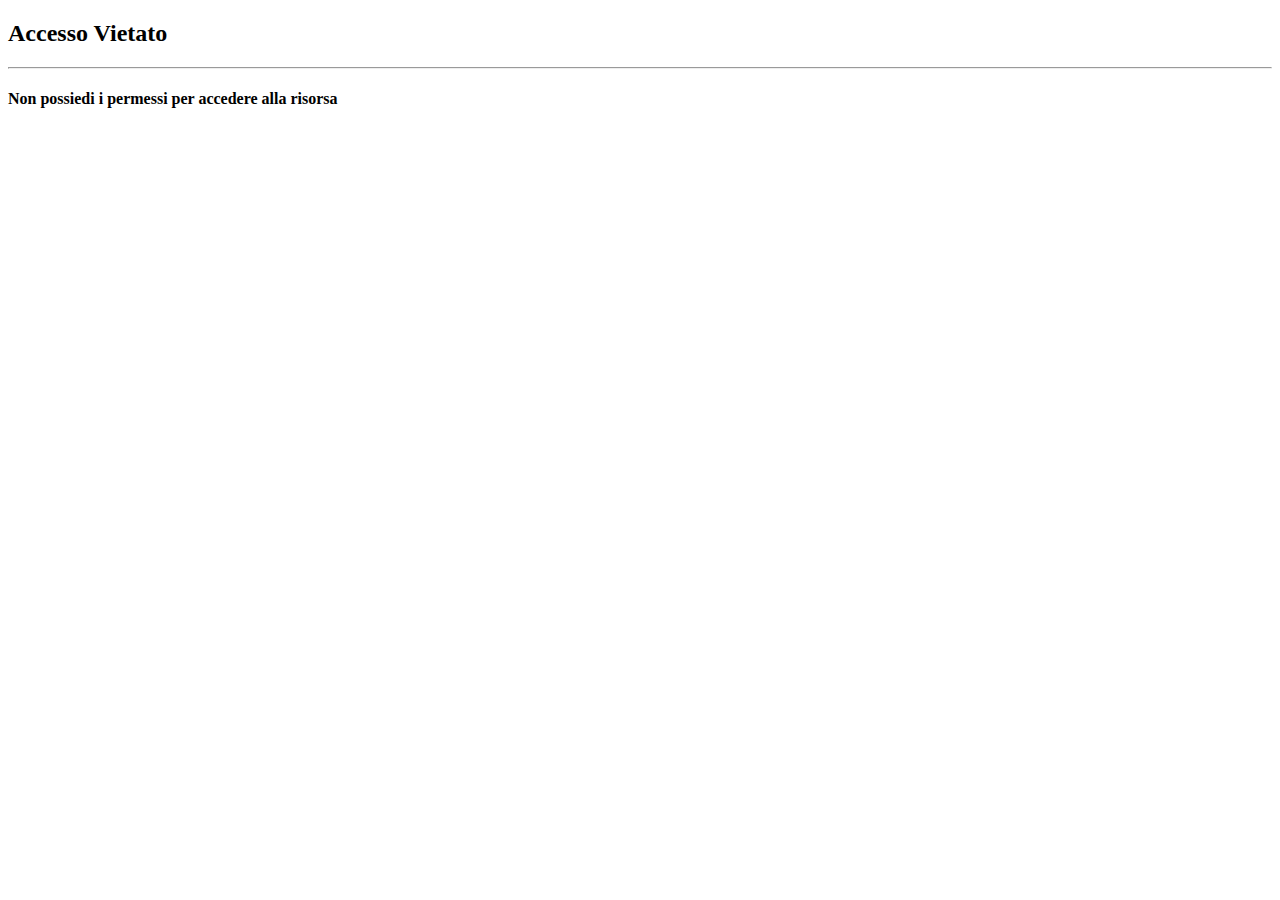
<file: src/main/webapp/WEB-INF/templates/views/denied.html>
<!DOCTYPE html>

<html xmlns:layout="http://www.ultraq.net.nz/thymeleaf/layout" xmlns:sec="https://www.thymeleaf.org/thymeleaf-extras-springsecurity3" layout:decorator="~{model/main.html}">
    <head>
        <title>Denied -- Title</title>
        <meta charset="UTF-8">
        <meta name="viewport" content="width=device-width, initial-scale=1.0">
    </head>
    <body>
          <div id="intro" class="view" layout:fragment="page-content">

            <div class="mask rgba-black-strong">

                <div class="container-fluid d-flex align-items-center justify-content-center h-100">

                    <div class="row d-flex justify-content-center text-center">

                        <div class="col-md-10">

                            <!-- Heading -->
                            <h2 class="display-4 font-weight-bold white-text pt-5 mb-2">Accesso Vietato</h2>

                            <!-- Divider -->
                            <hr class="hr-light">

                            <!-- Description -->
                            <h4 class="white-text my-4">Non possiedi i permessi per accedere alla risorsa</h4>

                        </div>

                    </div>

                </div>

            </div>

        </div>
    </body>
</html>
</file>
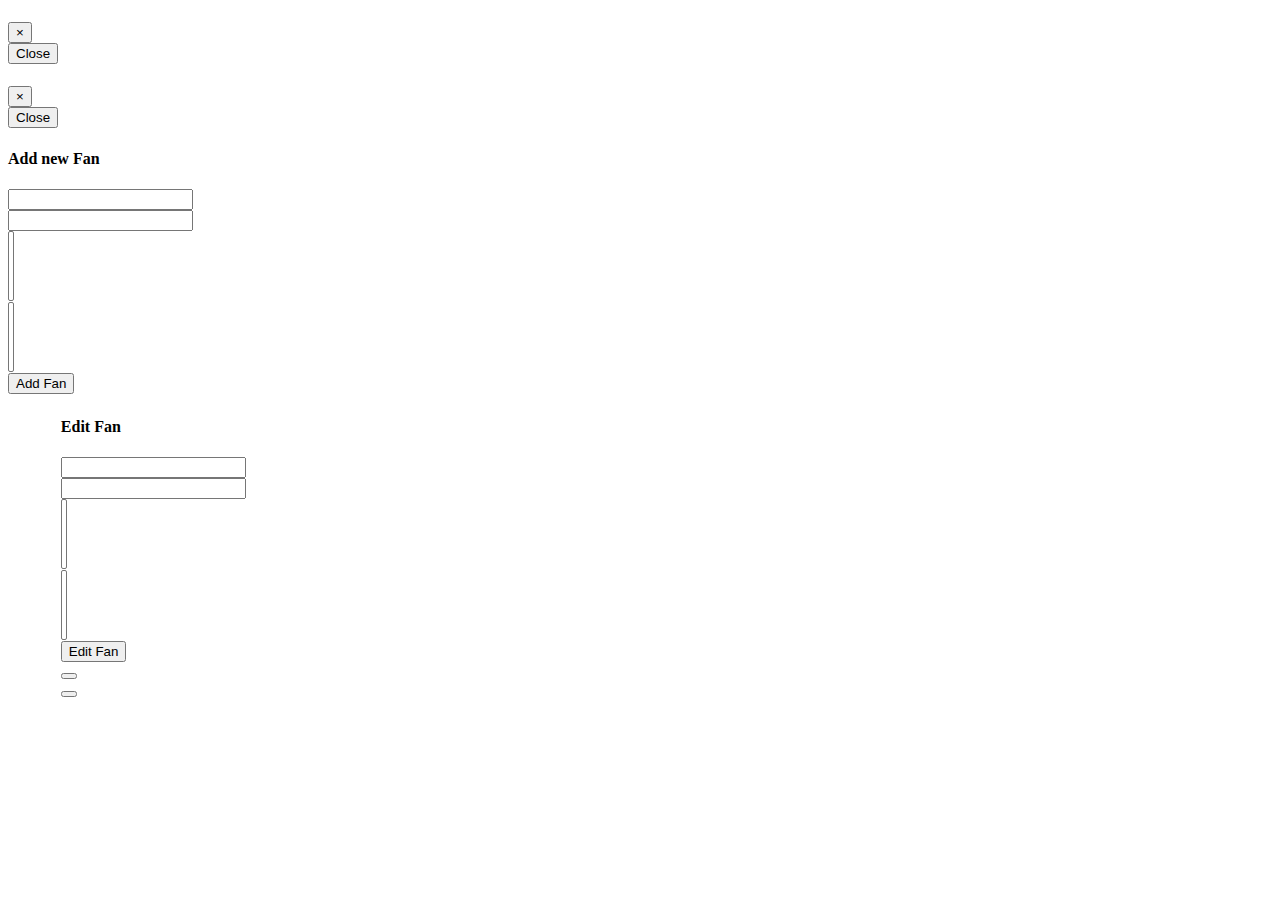
<file: src/main/webapp/WEB-INF/templates/views/fan.html>
<!DOCTYPE html>
<html xmlns:layout="http://www.ultraq.net.nz/thymeleaf/layout" xmlns:sec="https://www.thymeleaf.org/thymeleaf-extras-springsecurity3" layout:decorator="~{model/main.html}">
    <head>
        <title>FAN -- TITLE</title>
        <meta charset="UTF-8">
        <meta name="viewport" content="width=device-width, initial-scale=1.0">
    </head>
    <body>
        <div id="intro" class="view" layout:fragment="page-content" >

            <div class="mask rgba-black-strong">

                <div class="container-fluid d-flex align-items-center justify-content-center h-100">
                    <div th:if="${response != null && response.success == false}" class="alert alert-danger">
                        <div class="modal fade" id="modalPopupFalse" tabindex="-1" role="dialog" aria-labelledby="modalPopupFalse"
                             aria-hidden="true">
                            <div class="modal-dialog" role="document">
                                <div class="modal-content">
                                    <div class="modal-header">
                                        <h5 class="modal-title" id="exampleModalLabel" th:text="#{modal.popup.header.message}"></h5>
                                        <button type="button" class="close" data-dismiss="modal" aria-label="Close">
                                            <span aria-hidden="true">&times;</span>
                                        </button>
                                    </div>
                                    <div class="modal-body" th:text="${response.message}">

                                    </div>
                                    <div class="modal-footer">
                                        <button type="button" class="btn btn-danger" data-dismiss="modal">Close</button>
                                    </div>
                                </div>
                            </div>
                        </div>
                    </div>


                    <div th:if="${response != null && response.success == true}" 
                         class="alert alert-success"
                         >
                        <div class="modal fade" id="modalPopupTrue" tabindex="-1" role="dialog" aria-labelledby="modalPopupTrue"
                             aria-hidden="true">
                            <div class="modal-dialog" role="document">
                                <div class="modal-content">
                                    <div class="modal-header">
                                        <h5 class="modal-title" id="exampleModalLabel" th:text="#{modal.popup.header.message}"></h5>
                                        <button type="button" class="close" data-dismiss="modal" aria-label="Close">
                                            <span aria-hidden="true">&times;</span>
                                        </button>
                                    </div>
                                    <div class="modal-body" th:text="${response.message}">

                                    </div>
                                    <div class="modal-footer">
                                        <button type="button" class="btn btn-danger" data-dismiss="modal">Close</button>

                                    </div>
                                </div>
                            </div>
                        </div> 
                    </div>


                    <div class="row d-flex justify-content-center modalWrapper">

                        <div class="modal fade addNewInputs" id="modalAdd" tabindex="1" role="dialog" aria-labelledby="modalAdd"
                             aria-hidden="true">
                            <form class="form" method="post" th:action="@{/fan/save}" th:object="${newFan}">
                                <div class="modal-dialog" role="document">

                                    <div class="modal-content">          
                                        <div class="modal-header text-center">
                                            <h4 class="modal-title w-100 font-weight-bold text-primary ml-5">Add new Fan</h4>
                                        </div>
                                        <div class="modal-body mx-3">
                                            <div class="md-form mb-5">
                                                <input type="text" id="fullname" name="fullname"class="form-control validate" th:field="*{fullname}">
                                                <label data-error="wrong" data-success="right" th:text="#{teampage.table.label.fullname}" for="fullname"></label>
                                                <div th:if="${#fields.hasErrors('fullname')}"
                                                     th:errors="*{fullname}"
                                                     class="alert alert-danger"
                                                     ></div>
                                            </div>



                                            <div class="md-form mb-5">
                                                <input type="text" id="card_number" name="card_number" class="form-control validate" th:field="*{card_number}">
                                                <label data-error="wrong" data-success="right" th:text="#{teampage.table.label.card_number}" for="card_number"></label>
                                                <div th:if="${#fields.hasErrors('card_number')}"
                                                     th:errors="*{card_number}"
                                                     class="alert alert-danger"
                                                     ></div>
                                            </div>


                                            <div class="md-form mb-5">

                                                <select class="browser-default custom-select" id="players" multiple="true" th:field="*{players}" >

                                                    <option th:each="p:${players}" 
                                                            th:value="${p.id}" 
                                                            th:text="${p.id}" 
                                                            th:label="${p.fullname}">
                                                    </option>

                                                </select>
                                                <div th:if="${#fields.hasErrors('players')}"
                                                     th:errors="*{players}"
                                                     class="alert alert-danger"
                                                     ></div>
                                            </div>


                                            <div class="md-form mb-5">

                                                <select class="browser-default custom-select" id="teams" multiple="true" th:field="*{teams}" >

                                                    <option th:each="t:${teams}" 
                                                            th:value="${t.id}" 
                                                            th:text="${t.id}" 
                                                            th:label="${t.name}">
                                                    </option>

                                                </select>
                                                <div th:if="${#fields.hasErrors('teams')}"
                                                     th:errors="*{teams}"
                                                     class="alert alert-danger"
                                                     ></div>
                                            </div>       


                                            <div class="modal-footer d-flex justify-content-center buttonAddFormWrapper">
                                                <button  type="submit" class="btn btn-outline-primary btn-block buttonAdd">Add Fan
                                                    <i class="fas fa-paper-plane-o ml-1"></i>
                                                </button>
                                            </div>
                                        </div>

                                    </div>

                                </div>
                                <input type="hidden" name="${_csrf.parameterName}" value="${_csrf.token}" />

                            </form>
                        </div>

                    </div>



                    <div class="col-md-4 col-xs-3 col-lg-6 d-flex align-items-center justify-content-center h-100">




                        <table id="dtBasicExample" class="table table-striped table-fixed table-responsive-sm white table-bordered table-radius text-center" cellspacing="0" width="100%">
                            <thead>
                                <tr>
                                    <th class="th-sm w-25" th:text="#{teampage.table.label.fullname}">
                                    </th>
                                    <th class="th-sm w-25" th:text="#{teampage.table.label.card_number}">
                                    </th>
                                    <th class="th-sm w-25" th:text="#{teampage.table.label.team}">
                                    </th>
                                    <th class="th-sm w-25" th:text="#{teampage.table.label.player}">
                                    </th>
                                    <th class="th-sm w-50" th:text="#{teampage.table.label.options}"></th>
                                </tr>
                            </thead>
                            <tbody>
                                <tr th:each="f: ${fans}">

                                    <td  class="text-center" th:text="${f.fullname}"></td>
                                    <td  class="text-center" th:text="${f.card_number}"></td>                                    
                                    <td  class="text-center">
                                        <div th:each="team : ${f.teams}">
                                            <span th:text="${team.name}"></span>
                                        </div>
                                    </td>

                                    <td  class="text-center">
                                        <div th:each="p: ${f.players}">
                                            <span th:text="${p.fullname}"></span>
                                        </div>
                                    </td>

                                    <td>
                                        <div class="row d-flex justify-content-center modalWrapper">

                                            <div class="modal fade addNewInputs" id="modalEdit" tabindex="1" role="dialog" aria-labelledby="modalEdit"
                                                 aria-hidden="true">
                                                <form class="form" method="post" th:action="@{/fan/update}" th:object="${newFan}">
                                                    <div class="modal-dialog" role="document">

                                                        <div class="modal-content">          
                                                            <div class="modal-header text-center">
                                                                <h4 class="modal-title w-100 font-weight-bold text-primary ml-5">Edit Fan</h4>
                                                            </div>
                                                            <div class="modal-body mx-3">
                                                                <div class="md-form mb-5">
                                                                    <input type="text" id="fullname" name="fullname"class="form-control validate" th:field="*{fullname}">
                                                                    <label data-error="wrong" data-success="right" th:text="#{teampage.table.label.fullname}" for="fullname"></label>
                                                                    <div th:if="${#fields.hasErrors('fullname')}"
                                                                         th:errors="*{fullname}"
                                                                         class="alert alert-danger"
                                                                         ></div>
                                                                </div>



                                                                <div class="md-form mb-5">
                                                                    <input type="text" id="card_number" name="card_number" class="form-control validate" th:field="*{card_number}">
                                                                    <label data-error="wrong" data-success="right" th:text="#{teampage.table.label.card_number}" for="card_number"></label>
                                                                    <div th:if="${#fields.hasErrors('card_number')}"
                                                                         th:errors="*{card_number}"
                                                                         class="alert alert-danger"
                                                                         ></div>
                                                                </div>


                                                                <div class="md-form mb-5">

                                                                    <select class="browser-default custom-select" id="players" multiple="true" th:field="*{players}" >

                                                                        <option th:each="p:${players}" 
                                                                                th:value="${p.id}" 
                                                                                th:text="${p.id}" 
                                                                                th:label="${p.fullname}">
                                                                        </option>

                                                                    </select>
                                                                </div>       

                                                                <div class="md-form mb-5">

                                                                    <select class="browser-default custom-select" id="teams" multiple="true" th:field="*{teams}" >

                                                                        <option th:each="t:${teams}" 
                                                                                th:value="${t.id}" 
                                                                                th:text="${t.id}" 
                                                                                th:label="${t.name}">
                                                                        </option>

                                                                    </select>
                                                                </div>       


                                                                <div class="modal-footer d-flex justify-content-center buttonAddFormWrapper">
                                                                    <input type="hidden" th:value="${f.id}" name="idcheck">
                                                                    <button  type="submit" class="btn btn-outline-primary btn-block buttonAdd">Edit Fan
                                                                        <i class="fas fa-paper-plane-o ml-1"></i>
                                                                    </button>
                                                                </div>
                                                            </div>

                                                        </div>

                                                    </div>
                                                    <input type="hidden" name="${_csrf.parameterName}" value="${_csrf.token}" />
                                                </form>
                                            </div>

                                        </div>










                                        <div class="text-center">

                                            <form method="post" th:action="@{/fan/delete/}">
                                                <input type="hidden" name="id" th:value="${f.id}">
                                                <button  type="submit" class=" text-center btn btn-outline-danger btn-rounded waves-effect" th:text="#{form.button.delete}"></button>
                                                <input type="hidden" name="${_csrf.parameterName}" value="${_csrf.token}" />

                                            </form>


                                            <button  type="button" class=" text-center btn btn-outline-primary btn-rounded waves-effect" th:text="#{form.button.edit}"  data-toggle="modal" data-target="#modalEdit"></button>

                                        </div>
                                    </td>

                                </tr>
                            </tbody>
                            <tfoot>
                                <tr>

                                    <th  th:text="#{teampage.table.label.fullname}">
                                    </th>
                                    <th  th:text="#{teampage.table.label.card_number}">
                                    </th>
                                    <th th:text="#{teampage.table.label.team}"></th>
                                    <th th:text="#{teampage.table.label.player}">
                                    </th>
                                    <th th:text="#{teampage.table.label.options}"></th>
                                </tr>
                            </tfoot>
                        </table>




                    </div> 

                </div>
            </div>
        </div>
    </body>
</html>
</file>
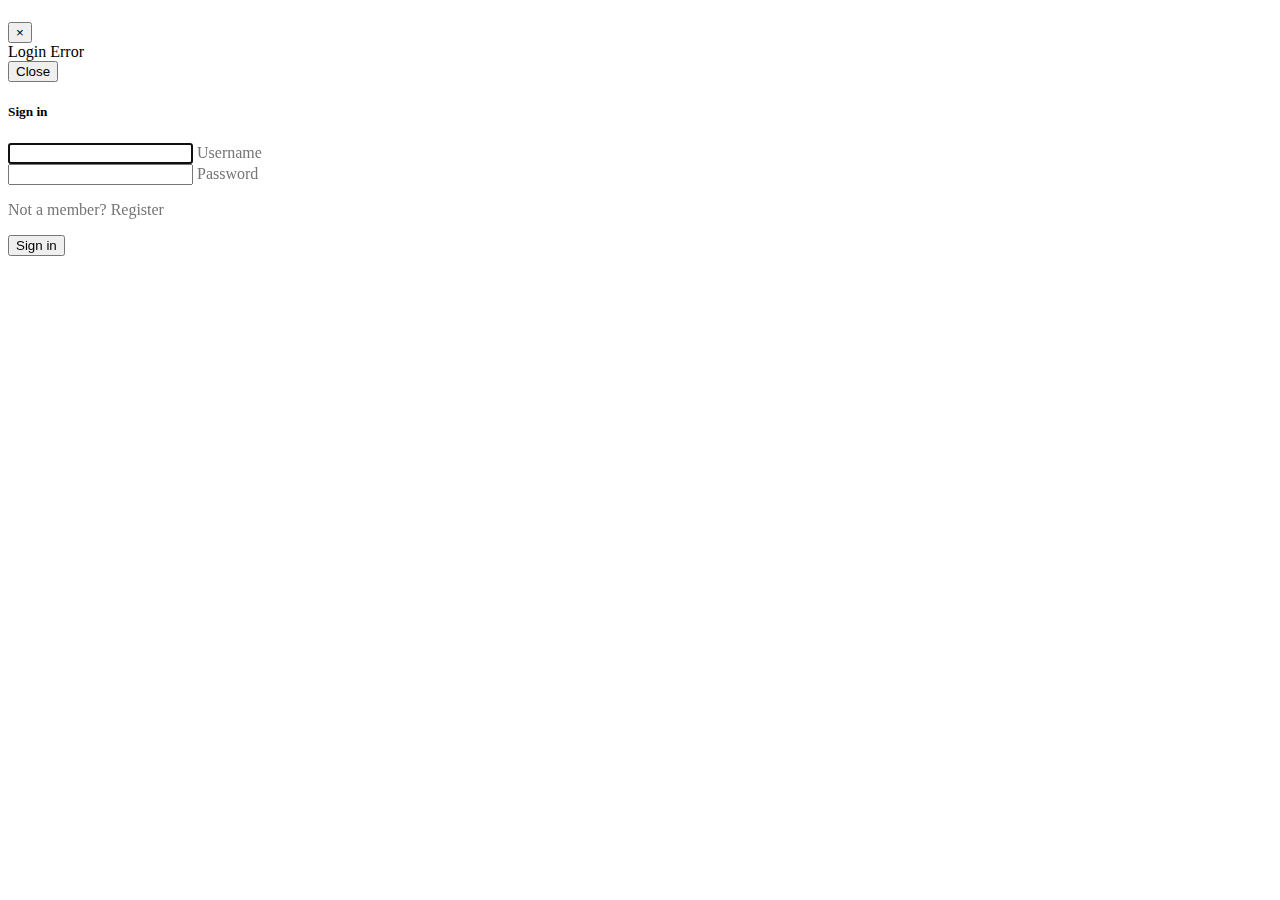
<file: src/main/webapp/WEB-INF/templates/views/login.html>
<!DOCTYPE html>

<html xmlns:layout="http://www.ultraq.net.nz/thymeleaf/layout" xmlns:sec="https://www.thymeleaf.org/thymeleaf-extras-springsecurity3" layout:decorator="~{model/mainhome.html}">
    <head>
        <title>Login -- Title</title>
        <meta charset="UTF-8">
        <meta name="viewport" content="width=device-width, initial-scale=1.0">
    </head>
    <body>

        <div id="intro" class="view" layout:fragment="page-content" >

            <div class="mask rgba-black-strong">

                <div class="container-fluid d-flex align-items-center justify-content-center h-100">

                    <div th:if="${param.error}" class="alert alert-danger">
                        <div class="modal fade" id="modalError" tabindex="-1" role="dialog" aria-labelledby="modalError"
                             aria-hidden="true">
                            <div class="modal-dialog" role="document">
                                <div class="modal-content">
                                    <div class="modal-header">
                                        <h5 class="modal-title" id="exampleModalLabel" th:text="#{modal.popup.header.message}"></h5>
                                        <button type="button" class="close" data-dismiss="modal" aria-label="Close">
                                            <span aria-hidden="true">&times;</span>
                                        </button>
                                    </div>
                                    <div class="modal-body">
                                        <span>Login Error</span>
                                    </div>
                                    <div class="modal-footer">
                                        <button type="button" class="btn btn-danger" data-dismiss="modal">Close</button>
                                    </div>
                                </div>
                            </div>
                        </div>
                    </div>
                    <div class="row d-flex justify-content-center text-center">
                        <!-- form login -->
                        <div class="card" id="formContainer">

                            <h5 class="card-header mdb-color darken-3 white-text text-center py-4">
                                <strong>Sign in</strong>
                            </h5>

                            <!--Card content-->
                            <div class="card-body px-lg-5 pt-0">

                                <!-- Form -->
                                <form class="text-center h-100" style="color: #757575;" th:action="@{/login}" method="post">

                                    <!-- Username -->
                                    <div class="md-form">
                                        <input type="text" id="username" name="username"  class="form-control" required autofocus="autofocus">
                                        <label for="username">Username</label>
                                    </div>

                                    <!-- Password -->
                                    <div class="md-form">
                                        <input type="password" id="password" name="password" class="form-control" required>
                                        <label for="password">Password</label>
                                    </div>

                                    <p>Not a member?
                                        <a th:href="@{/signup}">Register</a>
                                    </p>

                                    <!-- Sign in button -->
                                    <button class="btn btn-outline-primary btn-rounded btn-block my-4 waves-effect z-depth-0" type="submit">Sign in</button>

                                    <input type="hidden" name="${_csrf.parameterName}" value="${_csrf.token}" />

                                </form>
                                <!-- Form -->

                            </div>

                        </div>
                        <!-- Form Login -->
                    </div>
                </div>
            </div>
        </div>
    </body>
</html>
</file>
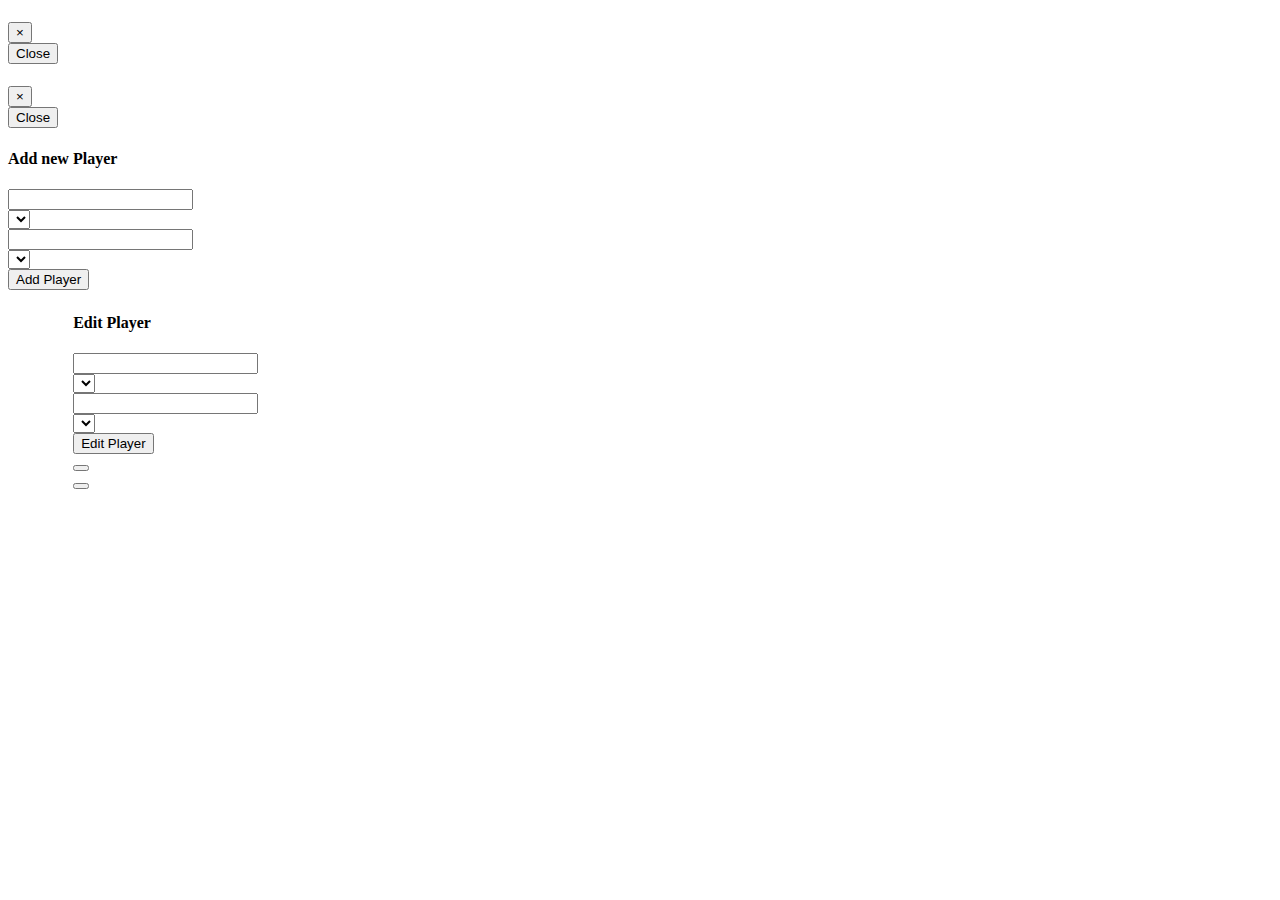
<file: src/main/webapp/WEB-INF/templates/views/player.html>
<!DOCTYPE html>
<html xmlns:layout="http://www.ultraq.net.nz/thymeleaf/layout" xmlns:sec="https://www.thymeleaf.org/thymeleaf-extras-springsecurity3"  layout:decorator="~{model/main.html}">
    <head>
        <title>PLAYER -- TITLE</title>
        <meta charset="UTF-8">
        <meta name="viewport" content="width=device-width, initial-scale=1.0">
    </head>
    <body>
        <div id="intro" class="view" layout:fragment="page-content" >

            <div class="mask rgba-black-strong">

                <div class="container-fluid d-flex align-items-center justify-content-center h-100">
                    <div th:if="${response != null && response.success == false}" class="alert alert-danger">
                        <div class="modal fade" id="modalPopupFalse" tabindex="-1" role="dialog" aria-labelledby="modalPopupFalse"
                             aria-hidden="true">
                            <div class="modal-dialog" role="document">
                                <div class="modal-content">
                                    <div class="modal-header">
                                        <h5 class="modal-title" id="exampleModalLabel" th:text="#{modal.popup.header.message}"></h5>
                                        <button type="button" class="close" data-dismiss="modal" aria-label="Close">
                                            <span aria-hidden="true">&times;</span>
                                        </button>
                                    </div>
                                    <div class="modal-body" th:text="${response.message}">

                                    </div>
                                    <div class="modal-footer">
                                        <button type="button" class="btn btn-danger" data-dismiss="modal">Close</button>
                                    </div>
                                </div>
                            </div>
                        </div>
                    </div>


                    <div th:if="${response != null && response.success == true}" 
                         class="alert alert-success"
                         >
                        <div class="modal fade" id="modalPopupTrue" tabindex="-1" role="dialog" aria-labelledby="modalPopupTrue"
                             aria-hidden="true">
                            <div class="modal-dialog" role="document">
                                <div class="modal-content">
                                    <div class="modal-header">
                                        <h5 class="modal-title" id="exampleModalLabel" th:text="#{modal.popup.header.message}"></h5>
                                        <button type="button" class="close" data-dismiss="modal" aria-label="Close">
                                            <span aria-hidden="true">&times;</span>
                                        </button>
                                    </div>
                                    <div class="modal-body" th:text="${response.message}">

                                    </div>
                                    <div class="modal-footer">
                                        <button type="button" class="btn btn-danger" data-dismiss="modal">Close</button>

                                    </div>
                                </div>
                            </div>
                        </div> 
                    </div>


                    <div class="row d-flex justify-content-center modalWrapper">

                        <div class="modal fade addNewInputs" id="modalAdd" tabindex="1" role="dialog" aria-labelledby="modalAdd"
                             aria-hidden="true">
                            <form class="form" method="post" th:action="@{/player/save}" th:object="${newPlayer}">
                                <div class="modal-dialog" role="document">

                                    <div class="modal-content">          
                                        <div class="modal-header text-center">
                                            <h4 class="modal-title w-100 font-weight-bold text-primary ml-5">Add new Player</h4>
                                        </div>
                                        <div class="modal-body mx-3">
                                            <div class="md-form mb-5">
                                                <input type="text" id="fullname" name="fullname"class="form-control validate" th:field="*{fullname}">
                                                <label data-error="wrong" data-success="right" th:text="#{teampage.table.label.fullname}" for="fullname"></label>
                                                <div th:if="${#fields.hasErrors('fullname')}"
                                                     th:errors="*{fullname}"
                                                     class="alert alert-danger"
                                                     ></div>
                                            </div>


                                            <div class="md-form mb-5">

                                                <select class="browser-default custom-select" th:field="*{position}" >

                                                    <option th:value="'A'" th:text="Striker"></option>
                                                    <option th:value="'C'" th:text="Midfielder"></option>
                                                    <option th:value="'D'" th:text="Defender"></option>
                                                    <option th:value="'P'" th:text="Goalkeeper"></option>
                                                </select>
                                            </div>                                                       

                                            <div class="md-form mb-5">
                                                <input type="number" id="number" class="form-control validate" th:field="*{number}">
                                                <label data-error="wrong" data-success="right" th:text="#{teampage.table.label.number}" for="number"></label>
                                                <div th:if="${#fields.hasErrors('number')}"
                                                     th:errors="*{number}"
                                                     class="alert alert-danger"
                                                     >
                                                </div>
                                            </div>

                                            <div class="md-form mb-5">
                                                <select class="browser-default custom-select" th:field="*{team.id}">
                                                    <option th:each="t : ${teams}" th:value="${t.id}" th:text="${t.name}" th:label="${t.name}"></option>
                                                </select>
                                            </div>

                                            <div class="modal-footer d-flex justify-content-center buttonAddFormWrapper">
                                                <button  type="submit" class="btn btn-outline-primary btn-block buttonAdd">Add Player
                                                    <i class="fas fa-paper-plane-o ml-1"></i>
                                                </button>
                                            </div>
                                        </div>

                                    </div>

                                </div>
                                <input type="hidden" name="${_csrf.parameterName}" value="${_csrf.token}" />

                            </form>
                        </div>

                    </div>











                    <div class="col-md-4 col-xs-3 col-lg-6 d-flex align-items-center justify-content-center h-100">




                        <table id="dtBasicExample" class="table table-striped table-fixed table-responsive-sm white table-bordered table-radius text-center" cellspacing="0" width="100%">
                            <thead>
                                <tr>
                                    <th class="th-sm w-25" th:text="#{teampage.table.label.fullname}">
                                    </th>
                                    <th class="th-sm w-25" th:text="#{teampage.table.label.position}">
                                    </th>
                                    <th class="th-sm w-25" th:text="#{teampage.table.label.number}">
                                    </th>
                                    <th class="th-sm w-25" th:text="#{teampage.table.label.team}">
                                    </th>
                                    <th class="th-sm w-50" th:text="#{teampage.table.label.options}"></th>
                                </tr>
                            </thead>
                            <tbody>
                                <tr th:each="p: ${players}">

                                    <td  class="text-center" th:text="${p.fullname}"></td>
                                    <td  class="text-center" th:text="${p.position}"></td>
                                    <td  class="text-center" th:text="${p.number}"></td>
                            <div th:if="${p.team !=null}">
                                <td  class="text-center" th:text="${p.team.name}"></td>
                            </div>
                            <div th:if="${p.team ==null}">
                                <td  class="text-center" th:text="null"></td>
                            </div>
                            <td>
                                <div class="row d-flex justify-content-center modalWrapper">

                                    <div class="modal fade addNewInputs" id="modalEdit" tabindex="1" role="dialog" aria-labelledby="modalEdit"
                                         aria-hidden="true">
                                        <form class="form" method="post" th:action="@{/player/update}" th:object="${newPlayer}">
                                            <div class="modal-dialog" role="document">

                                                <div class="modal-content">          
                                                    <div class="modal-header text-center">
                                                        <h4 class="modal-title w-100 font-weight-bold text-primary ml-5">Edit  Player</h4>
                                                    </div>
                                                    <div class="modal-body mx-3">
                                                        <div class="md-form mb-5">
                                                            <input type="text" id="fullname" name="fullname"class="form-control validate" th:field="*{fullname}">
                                                            <label data-error="wrong" data-success="right" th:text="#{teampage.table.label.fullname}" for="fullname"></label>
                                                            <div th:if="${#fields.hasErrors('fullname')}"
                                                                 th:errors="*{fullname}"
                                                                 class="alert alert-danger"
                                                                 ></div>
                                                        </div>


                                                        <div class="md-form mb-5">

                                                            <select class="browser-default custom-select" th:field="*{position}">
                                                                <option th:value="'A'" th:text="Striker"></option>
                                                                <option th:value="'C'" th:text="Midfielder"></option>
                                                                <option th:value="'D'" th:text="Defender"></option>
                                                                <option th:value="'P'" th:text="Goalkeeper"></option>
                                                            </select>
                                                        </div>

                                                        <div class="md-form mb-5">
                                                            <input type="number" id="number" class="form-control validate" th:field="*{number}">
                                                            <label data-error="wrong" data-success="right" th:text="#{teampage.table.label.number}" for="number"></label>
                                                            <div th:if="${#fields.hasErrors('number')}"
                                                                 th:errors="*{number}"
                                                                 class="alert alert-danger"
                                                                 >
                                                            </div>
                                                        </div>


                                                        <div class="md-form mb-5">
                                                            <select class="browser-default custom-select" th:field="*{team.id}">
                                                                <option th:each="t : ${teams}" th:value="${t.id}" th:text="${t.id}" th:label="${t.name}"></option>
                                                            </select>

                                                        </div>

                                                        <div class="modal-footer d-flex justify-content-center buttonAddFormWrapper">
                                                            <input type="hidden" th:value="${p.id}" name="idcheck">
                                                            <button  type="submit" class="btn btn-outline-primary btn-block buttonAdd">Edit Player
                                                                <i class="fas fa-paper-plane-o ml-1"></i>
                                                            </button>
                                                        </div>
                                                    </div>

                                                </div>

                                            </div>
                                            <input type="hidden" name="${_csrf.parameterName}" value="${_csrf.token}" />
                                        </form>
                                    </div>

                                </div>
                                <div class="text-center">

                                    <form method="post" th:action="@{/player/delete/}">
                                        <input type="hidden" name="id" th:value="${p.id}">
                                        <button  type="submit" class=" text-center btn btn-outline-danger btn-rounded waves-effect" th:text="#{form.button.delete}"></button>
                                        <input type="hidden" name="${_csrf.parameterName}" value="${_csrf.token}" />

                                    </form>


                                    <button  type="button" class=" text-center btn btn-outline-primary btn-rounded waves-effect" th:text="#{form.button.edit}"  data-toggle="modal" data-target="#modalEdit"></button>

                                </div>
                            </td>

                            </tr>
                            </tbody>
                            <tfoot>
                                <tr>

                                    <th  th:text="#{teampage.table.label.fullname}">
                                    </th>
                                    <th  th:text="#{teampage.table.label.position}">
                                    </th>
                                    <th  th:text="#{teampage.table.label.number}">
                                    </th>
                                    <th th:text="#{teampage.table.label.team}">
                                    </th>
                                    <th th:text="#{teampage.table.label.options}"></th>
                                </tr>
                            </tfoot>
                        </table>
                    </div> 

                </div>
            </div>
        </div>



    </body>
</html>
</file>
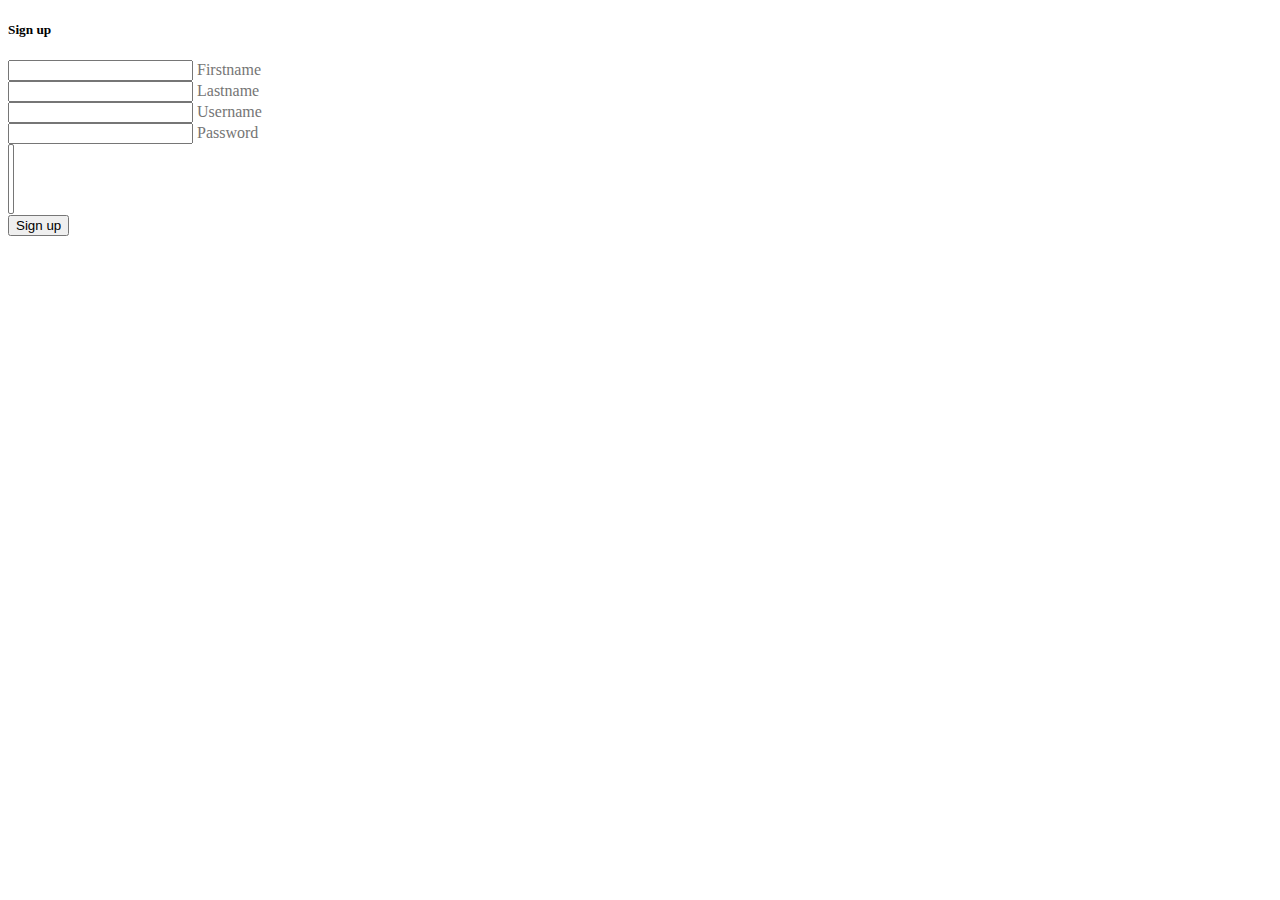
<file: src/main/webapp/WEB-INF/templates/views/signup.html>
<!DOCTYPE html>

<html xmlns:layout="http://www.ultraq.net.nz/thymeleaf/layout" xmlns:sec="https://www.thymeleaf.org/thymeleaf-extras-springsecurity3" layout:decorator="~{model/mainhome.html}">
    <head>
        <title> Signup -- Title </title>
        <meta charset="UTF-8">
        <meta name="viewport" content="width=device-width, initial-scale=1.0">
    </head>
    <body>
        <div id="intro" class="view" layout:fragment="page-content" >

            <div class="mask rgba-black-strong">

                <div class="container-fluid d-flex align-items-center justify-content-center h-100">

                    <div class="row d-flex justify-content-center text-center">
                        <!-- form login -->
                        <div class="card" id="formContainer">

                            <h5 class="card-header mdb-color darken-3 white-text text-center py-4">
                                <strong>Sign up</strong>
                            </h5>

                            <!--Card content-->
                            <div class="card-body px-lg-5 pt-0">

                                <!-- Form -->
                                <form class="text-center h-100" style="color: #757575;" th:action="@{/registration}" th:object="${newUser}" method="post">

                                    <!-- Firstname -->
                                    <div class="md-form">
                                        <input type="text" id="firstName" name="firstName"  class="form-control" required >
                                        <label for="firstname">Firstname</label>
                                    </div>

                                    <!-- Lastname -->
                                    <div class="md-form">
                                        <input type="text" id="lastName" name="lastName"   class="form-control" required >
                                        <label for="lastName">Lastname</label>
                                    </div>

                                    <!-- Username -->
                                    <div class="md-form">
                                        <input type="text" id="username" name="username"  class="form-control" required>
                                        <label for="username">Username</label>
                                    </div>

                                    <!-- Password -->
                                    <div class="md-form">
                                        <input type="password" id="password" name="password"  class="form-control" required>
                                        <label for="password">Password</label>
                                    </div>

                                    <div class="md-form">
                                        <select class="browser-default custom-select" id="roles" name="roles"  multiple="true">

                                            <option th:each="r:${roles}" 
                                                    th:value="${r.id}" 
                                                    th:text="${r.id}" 
                                                    th:label="${r.name}">
                                            </option>
                                        </select>
                                    </div>



                                    <!-- Sign up button -->
                                    <button class="btn btn-outline-primary btn-rounded btn-block my-4 waves-effect z-depth-0" type="submit">Sign up</button>

                                    <input type="hidden" th:name="${_csrf.parameterName}" th:value="${_csrf.token}" />

                                </form>
                                <!-- Form -->

                            </div>

                        </div>
                        <!-- Registration Form -->
                    </div>
                </div>
            </div>
        </div>
</body>
</html>
</file>
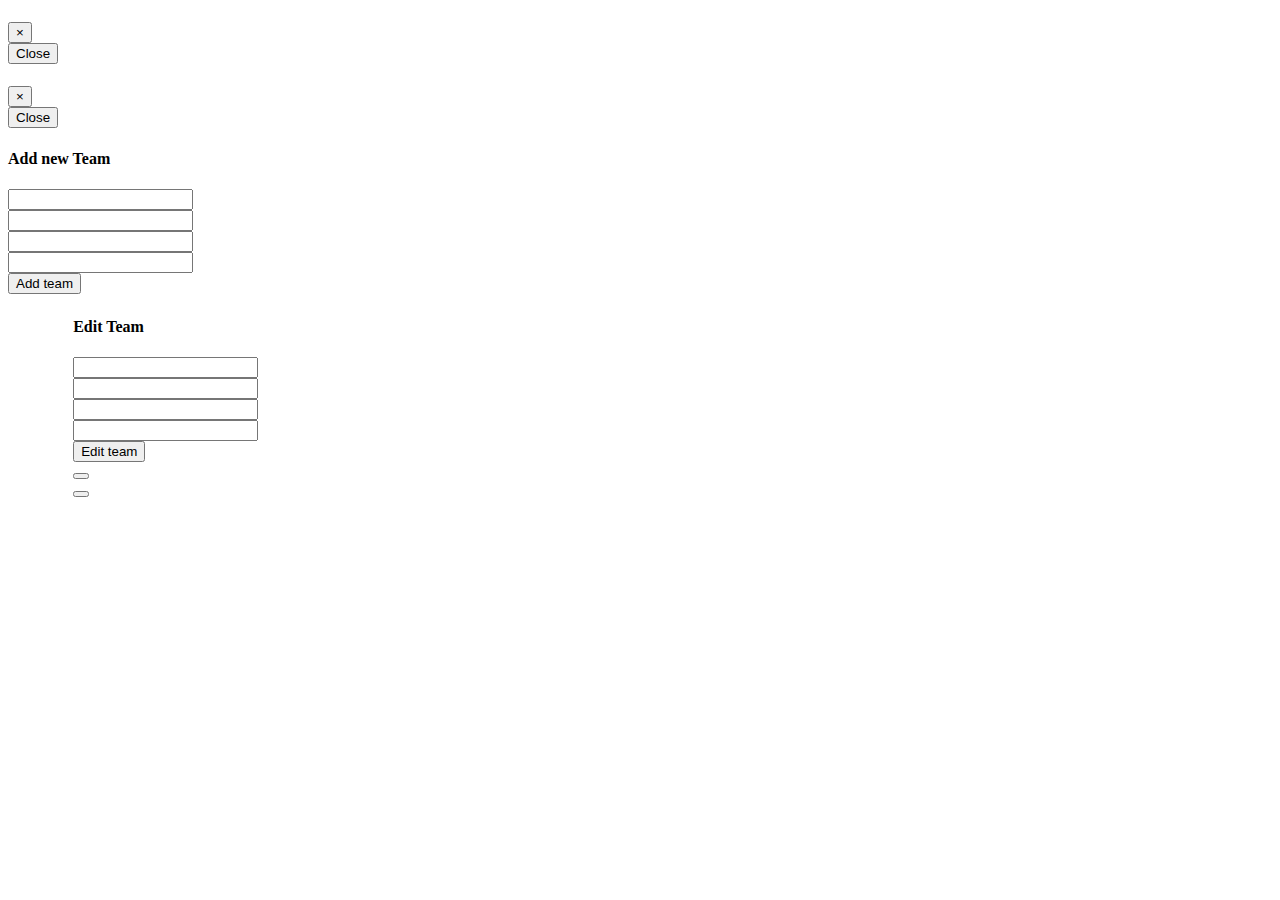
<file: src/main/webapp/WEB-INF/templates/views/team.html>
<!DOCTYPE html>
<html xmlns:layout="http://www.ultraq.net.nz/thymeleaf/layout"  xmlns:sec="https://www.thymeleaf.org/thymeleaf-extras-springsecurity3" layout:decorator="~{model/main.html}">
    <head>
        <title>TEAM -- TITLE</title>
        <meta charset="UTF-8">
        <meta name="viewport" content="width=device-width, initial-scale=1.0">
    </head>
    <body>
        <div id="intro" class="view" layout:fragment="page-content" >

            <div class="mask rgba-black-strong">

                <div class="container-fluid d-flex align-items-center justify-content-center h-100">

                    <div th:if="${response != null && response.success == false}" class="alert alert-danger">
                        <div class="modal fade" id="modalPopupFalse" tabindex="-1" role="dialog" aria-labelledby="modalPopupFalse"
                             aria-hidden="true">
                            <div class="modal-dialog" role="document">
                                <div class="modal-content">
                                    <div class="modal-header">
                                        <h5 class="modal-title" id="exampleModalLabel" th:text="#{modal.popup.header.message}"></h5>
                                        <button type="button" class="close" data-dismiss="modal" aria-label="Close">
                                            <span aria-hidden="true">&times;</span>
                                        </button>
                                    </div>
                                    <div class="modal-body" th:text="${response.message}">

                                    </div>
                                    <div class="modal-footer">
                                        <button type="button" class="btn btn-danger" data-dismiss="modal">Close</button>
                                    </div>
                                </div>
                            </div>
                        </div>
                    </div>


                    <div th:if="${response != null && response.success == true}" 
                         class="alert alert-success"
                         >
                        <div class="modal fade" id="modalPopupTrue" tabindex="-1" role="dialog" aria-labelledby="modalPopupTrue"
                             aria-hidden="true">
                            <div class="modal-dialog" role="document">
                                <div class="modal-content">
                                    <div class="modal-header">
                                        <h5 class="modal-title" id="exampleModalLabel" th:text="#{modal.popup.header.message}"></h5>
                                        <button type="button" class="close" data-dismiss="modal" aria-label="Close">
                                            <span aria-hidden="true">&times;</span>
                                        </button>
                                    </div>
                                    <div class="modal-body" th:text="${response.message}">

                                    </div>
                                    <div class="modal-footer">
                                        <button type="button" class="btn btn-danger" data-dismiss="modal">Close</button>

                                    </div>
                                </div>
                            </div>
                        </div> 
                    </div>


                    <div class="row d-flex justify-content-center modalWrapper">

                        <div class="modal fade addNewInputs" id="modalAdd" tabindex="1" role="dialog" aria-labelledby="modalAdd"
                             aria-hidden="true">
                            <form class="form" method="post" th:action="@{/team/save}" th:object="${newTeam}">
                                <div class="modal-dialog" role="document">

                                    <div class="modal-content">          
                                        <div class="modal-header text-center">
                                            <h4 class="modal-title w-100 font-weight-bold text-primary ml-5">Add new Team</h4>
                                        </div>
                                        <div class="modal-body mx-3">
                                            <div class="md-form mb-5">
                                                <input type="text" id="name" name="name" class="form-control validate" th:field="*{name}">
                                                <label data-error="wrong" data-success="right" th:text="#{teampage.table.label.name}" for="name"></label>
                                                <div th:if="${#fields.hasErrors('name')}"
                                                     th:errors="*{name}"
                                                     class="alert alert-danger"
                                                     ></div>
                                            </div>


                                            <div class="md-form mb-5">
                                                <input type="text" id="owner" class="form-control validate" th:field="*{owner}">
                                                <label data-error="wrong" data-success="right" for="owner" th:text="#{teampage.table.label.owner}"></label>
                                                <div th:if="${#fields.hasErrors('owner')}"
                                                     th:errors="*{owner}"
                                                     class="alert alert-danger"
                                                     >
                                                </div>
                                            </div>

                                            <div class="md-form mb-5">
                                                <input type="text" id="tot_employeer" class="form-control validate" th:field="*{tot_employeer}">
                                                <label data-error="wrong" data-success="right" th:text="#{teampage.table.label.tot}" for="tot_employeer"></label>
                                                <div th:if="${#fields.hasErrors('tot_employeer')}"
                                                     th:errors="*{tot_employeer}"
                                                     class="alert alert-danger"
                                                     >
                                                </div>
                                            </div>

                                            <div class="md-form mb-5">
                                                <input type="text" id="funds" class="form-control validate" th:field="*{funds}">
                                                <label data-error="wrong" data-success="right" th:text="#{teampage.table.label.funds}"for="funds"></label>
                                                <div th:if="${#fields.hasErrors('funds')}"
                                                     th:errors="*{funds}"
                                                     class="alert alert-danger"
                                                     >
                                                </div>
                                            </div>


                                            <div class="modal-footer d-flex justify-content-center buttonAddFormWrapper">
                                                <button  type="submit" class="btn btn-outline-primary btn-block buttonAdd">Add team
                                                    <i class="fas fa-paper-plane-o ml-1"></i>
                                                </button>
                                            </div>
                                        </div>

                                    </div>

                                </div>
                                <input type="hidden" name="${_csrf.parameterName}" value="${_csrf.token}" />

                            </form>
                        </div>

                    </div>

                    <div class="col-md-4 col-xs-3 col-lg-6 d-flex align-items-center justify-content-center h-100">




                        <table id="dtBasicExample" class="table table-striped table-fixed table-responsive-sm white table-bordered table-radius text-center" cellspacing="0" width="100%">
                            <thead>
                                <tr>
                                    <th class="th-sm w-25" th:text="#{teampage.table.label.name}">
                                    </th>
                                    <th class="th-sm w-25" th:text="#{teampage.table.label.owner}">
                                    </th>
                                    <th class="th-sm w-25" th:text="#{teampage.table.label.funds}">
                                    </th>
                                    <th class="th-sm w-25" th:text="#{teampage.table.label.tot}">
                                    </th>
                                    <th class="th-sm w-25" th:text="#{teampage.table.label.player}"></th>
                                    <th class="th-sm w-50" th:text="#{teampage.table.label.options}"></th>
                                </tr>
                            </thead>
                            <tbody>
                                <tr th:each="t: ${teams}">

                                    <td  class="text-center" th:text="${t.name}"></td>
                                    <td  class="text-center" th:text="${t.owner}"></td>
                                    <td class="text-center" th:text="${t.funds}"></td>
                                    <td class="text-center" th:text="${t.tot_employeer}"></td>
                                    <td>
                                        <div th:each="p:${t.players}">
                                            <span th:text="${p.fullname}"></span>
                                        </div>
                                    </td>
                                    <td>

                                        <div class="row d-flex justify-content-center modalWrapper">

                                            <div class="modal fade addNewInputs" id="modalEdit" tabindex="1" role="dialog" aria-labelledby="modalEdit"
                                                 aria-hidden="true">
                                                <form class="form" method="post" th:action="@{/team/update}" th:object="${newTeam}">
                                                    <div class="modal-dialog" role="document">

                                                        <div class="modal-content">          
                                                            <div class="modal-header text-center">
                                                                <h4 class="modal-title w-100 font-weight-bold text-primary ml-5">Edit Team</h4>
                                                            </div>
                                                            <div class="modal-body mx-3">
                                                                <div class="md-form mb-5">
                                                                    <input type="text" id="name" name="name"class="form-control validate" th:field="*{name}">
                                                                    <label data-error="wrong" data-success="right" th:text="#{teampage.table.label.name}" for="name"></label>
                                                                    <div th:if="${#fields.hasErrors('name')}"
                                                                         th:errors="*{name}"
                                                                         class="alert alert-danger"
                                                                         ></div>
                                                                </div>


                                                                <div class="md-form mb-5">
                                                                    <input type="text" id="owner" class="form-control validate" th:field="*{owner}">
                                                                    <label data-error="wrong" data-success="right" for="owner" th:text="#{teampage.table.label.owner}"></label>
                                                                    <div th:if="${#fields.hasErrors('owner')}"
                                                                         th:errors="*{owner}"
                                                                         class="alert alert-danger"
                                                                         >
                                                                    </div>
                                                                </div>

                                                                <div class="md-form mb-5">
                                                                    <input type="text" id="tot_employeer" class="form-control validate" th:field="*{tot_employeer}">
                                                                    <label data-error="wrong" data-success="right" th:text="#{teampage.table.label.tot}" for="tot_employeer"></label>
                                                                    <div th:if="${#fields.hasErrors('tot_employeer')}"
                                                                         th:errors="*{tot_employeer}"
                                                                         class="alert alert-danger"
                                                                         >
                                                                    </div>
                                                                </div>

                                                                <div class="md-form mb-5">
                                                                    <input type="text" id="funds" class="form-control validate" th:field="*{funds}">
                                                                    <label data-error="wrong" data-success="right" th:text="#{teampage.table.label.funds}"for="funds"></label>
                                                                    <div th:if="${#fields.hasErrors('funds')}"
                                                                         th:errors="*{funds}"
                                                                         class="alert alert-danger"
                                                                         >
                                                                    </div>
                                                                </div>


                                                                <div class="modal-footer d-flex justify-content-center buttonAddFormWrapper">
                                                                    <input type="hidden" th:value="${t.id}" name="idcheck">
                                                                    <button  type="submit" class="btn btn-outline-primary btn-block buttonAdd">Edit team
                                                                        <i class="fas fa-paper-plane-o ml-1"></i>
                                                                    </button>
                                                                </div>
                                                            </div>

                                                        </div>

                                                    </div>
                                                    <input type="hidden" name="${_csrf.parameterName}" value="${_csrf.token}" />

                                                </form>
                                            </div>

                                        </div>










                                        <div class="text-center">

                                            <form method="post" th:action="@{/team/delete/}">
                                                <input type="hidden" name="id" th:value="${t.id}">
                                                <button  type="submit" class=" text-center btn btn-outline-danger btn-rounded waves-effect" th:text="#{form.button.delete}"></button>
                                                <input type="hidden" name="${_csrf.parameterName}" value="${_csrf.token}" />

                                            </form>


                                            <button  type="button" class=" text-center btn btn-outline-primary btn-rounded waves-effect" th:text="#{form.button.edit}"  data-toggle="modal" data-target="#modalEdit"></button>

                                        </div>
                                    </td>

                                </tr>
                            </tbody>
                            <tfoot>
                                <tr>

                                    <th  th:text="#{teampage.table.label.name}">
                                    </th>
                                    <th  th:text="#{teampage.table.label.owner}">
                                    </th>
                                    <th  th:text="#{teampage.table.label.funds}">
                                    </th>
                                    <th th:text="#{teampage.table.label.tot}">
                                    </th>
                                    <th th:text="#{teampage.table.label.player}"></th>
                                    <th th:text="#{teampage.table.label.options}"></th>
                                </tr>
                            </tfoot>
                        </table>




                    </div> 

                </div>
            </div>
        </div>


    </body>
</html>
</file>
